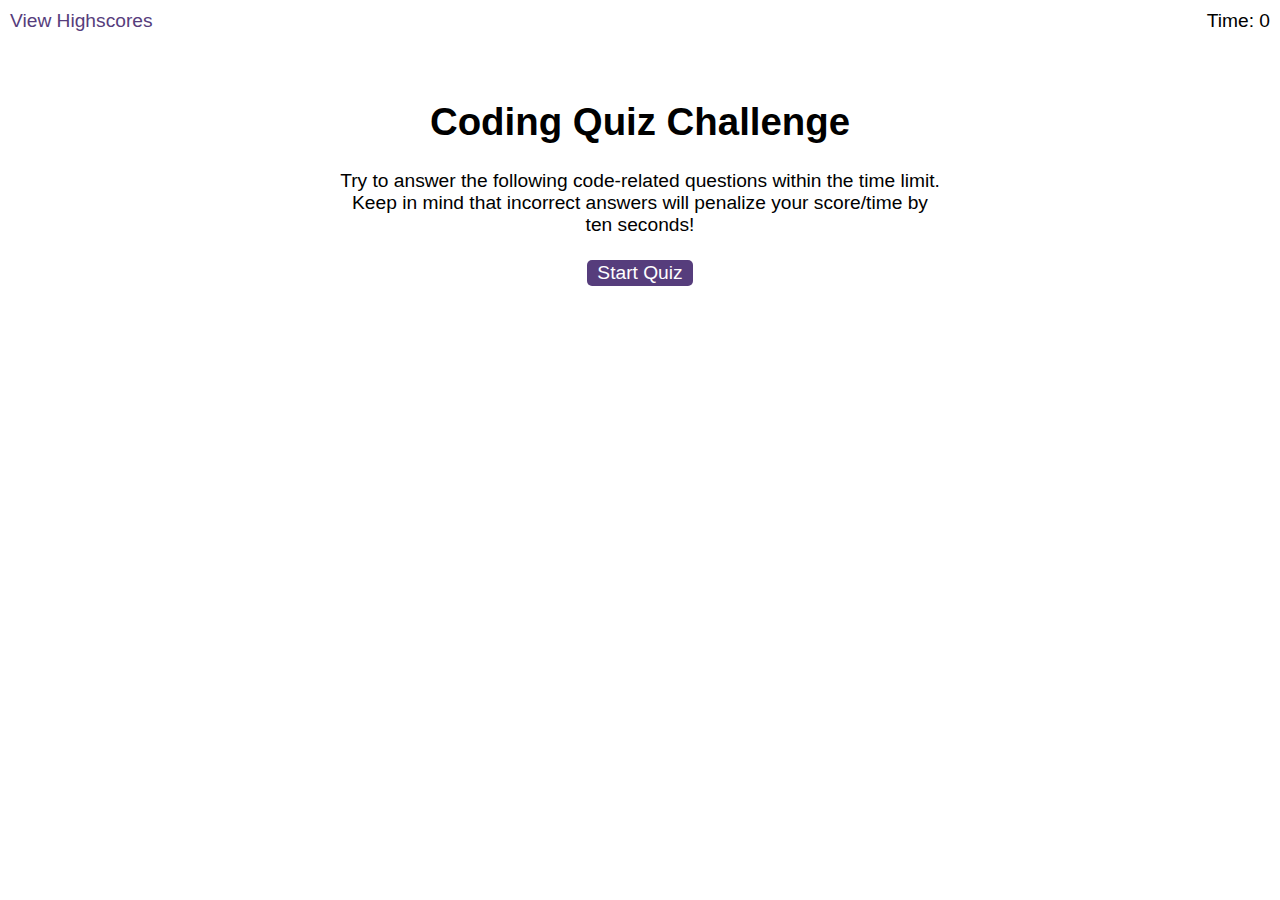
<file: index.html>
<!DOCTYPE html>
<html lang="en-gb">
  <head>
    <meta charset="UTF-8" />
    <meta name="viewport" content="width=device-width, initial-scale=1.0" />
    <meta http-equiv="X-UA-Compatible" content="ie=edge" />
    <title>Coding Quiz</title>

    <link rel="stylesheet" href="./assets/css/styles.css" />
  </head>

  <body>
    <div class="scores"><a href="highscores.html">View Highscores</a></div>

    <div class="timer">Time: <span id="time">0</span></div>

    <div class="wrapper">
      <div id="start-screen" class="start">
        <h1>Coding Quiz Challenge</h1>
        <p>
          Try to answer the following code-related questions within the time
          limit. Keep in mind that incorrect answers will penalize your
          score/time by ten seconds!
        </p>
        <button id="start">Start Quiz</button>
      </div>

      <div id="questions" class="hide" style="display: none">
        <h2 id="question-title"></h2>
        <div id="choices" class="choices">
          <button class="choice" id="a" onclick="checkAnswer('a')">a</button>
          <button class="choice" id="b" onclick="checkAnswer('b')">b</button>
          <button class="choice" id="c" onclick="checkAnswer('c')">c</button>
          <button class="choice" id="d" onclick="checkAnswer('d')">d</button>
        </div>
      </div>

      <div id="end-screen" class="hide">
        <h2>All done!</h2>
        <p>Your final score is <span id="final-score"></span>.</p>
        <p>
          Enter initials: <input type="text" id="initials" max="3" />
          <button id="submit">Submit</button>
        </p>
      </div>

      <div id="feedback" class="feedback hide"></div>
    </div>

    <script src="./assets/js/questions.js"></script>
    <script src="./assets/js/logic.js"></script>
  </body>
</html>
</file>
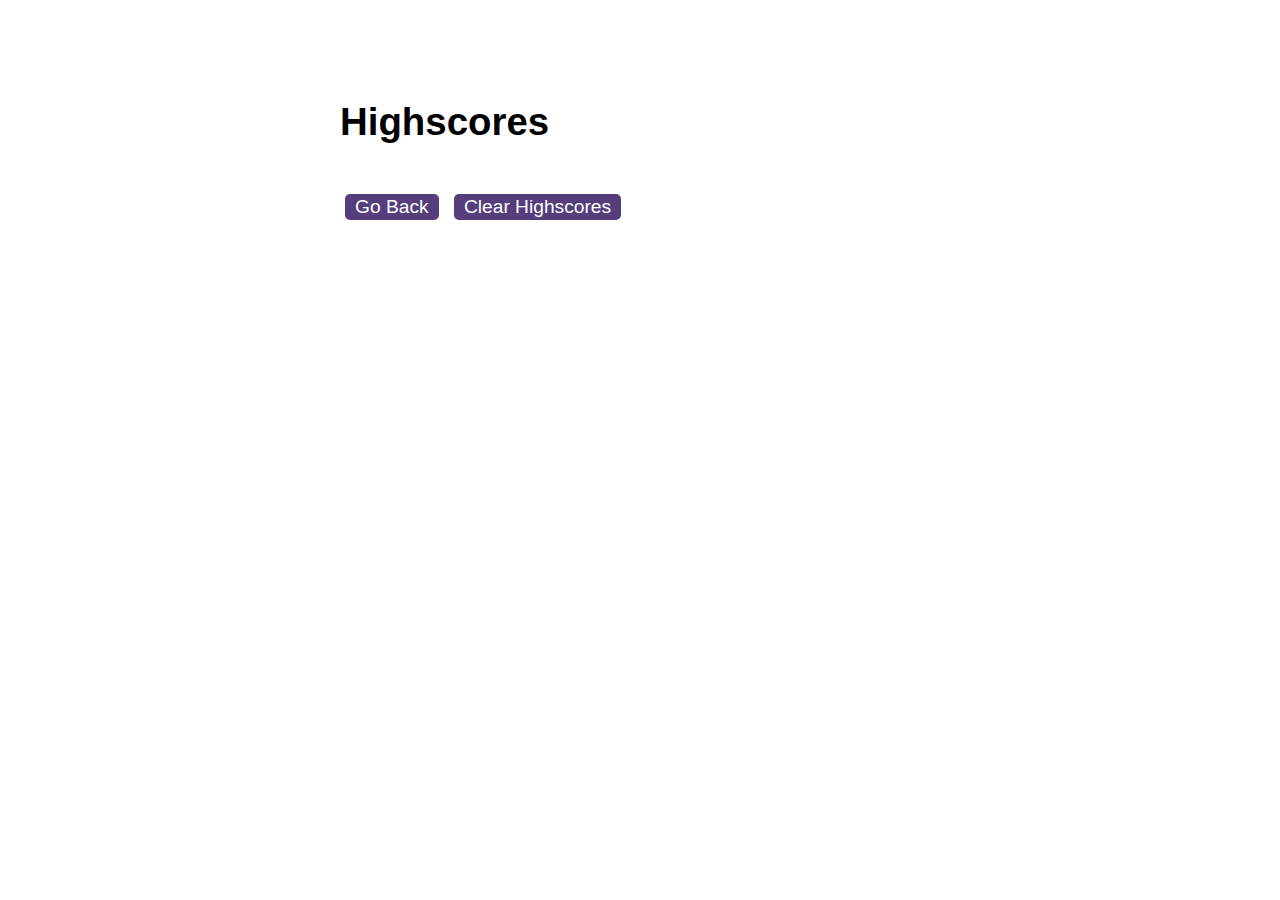
<file: highscores.html>
<!DOCTYPE html>
<html lang="en">
  <head>
    <meta charset="UTF-8" />
    <meta name="viewport" content="width=device-width, initial-scale=1.0" />
    <meta http-equiv="X-UA-Compatible" content="ie=edge" />
    <title>Highscores</title>

    <link rel="stylesheet" href="./assets/css/styles.css" />
  </head>

  <body>
    <div class="wrapper">
      <h1>Highscores</h1>
      <ol id="highscores"></ol>

      <a href="index.html"><button>Go Back</button></a>
      <button id="clear">Clear Highscores</button>
    </div>

    <script src="./assets/js/scores.js"></script>
    <!-- <script src="./assets/js/logic.js"></script> -->
  </body>
</html>
</file>
<file: assets/css/styles.css>
:root {
  --hue-neutral: 200;
  --hue-wrong: 0;
  --hue-correct: 145;
}

body {
  font-family: Arial;
  font-size: 120%;
}

a {
  color: #563d7c;
  text-decoration: none;
  transition: color 0.1s;
}

a:hover {
  color: #8570a5;
}

button {
  display: inline-block;
  margin: 5px;
  cursor: pointer;
  font-size: 100%;
  background-color: #563d7c;
  border-radius: 5px;
  padding: 2px 10px;
  color: white;
  border: 0;
  transition: background-color 0.1s;
}

button:hover {
  background-color: #8570a5;
}

.choices button {
  display: block;
}

input[type="text"] {
  font-size: 100%;
}

ol {
  padding-left: 0px;
  max-height: 400px;
  overflow: auto;
}

li {
  padding: 5px;
  list-style: decimal inside none;
}

li:nth-child(odd) {
  background-color: #f3edfc;
}

.wrapper {
  margin: 100px auto 0 auto;
  max-width: 600px;
  
}

.hide {
  display: none;
}

.start {
  text-align: center;
}

.scores {
  position: absolute;
  top: 10px;
  left: 10px;
}

.feedback {
  font-style: italic;
  font-size: 120%;
  margin-top: 20px;
  padding-top: 10px;
  color: gray;
  border-top: 2px solid #ccc;
}

.timer {
  position: absolute;
  top: 10px;
  right: 10px;
}

body.correct {
  background-color: var(--background-correct);
}

body.wrong {
  background-color: var(--background-wrong);
}

.choice.correct {
  background-color: var(--background-correct);
}
.choice.wrong {
  background-color: var(--background-wrong);
}
</file>
